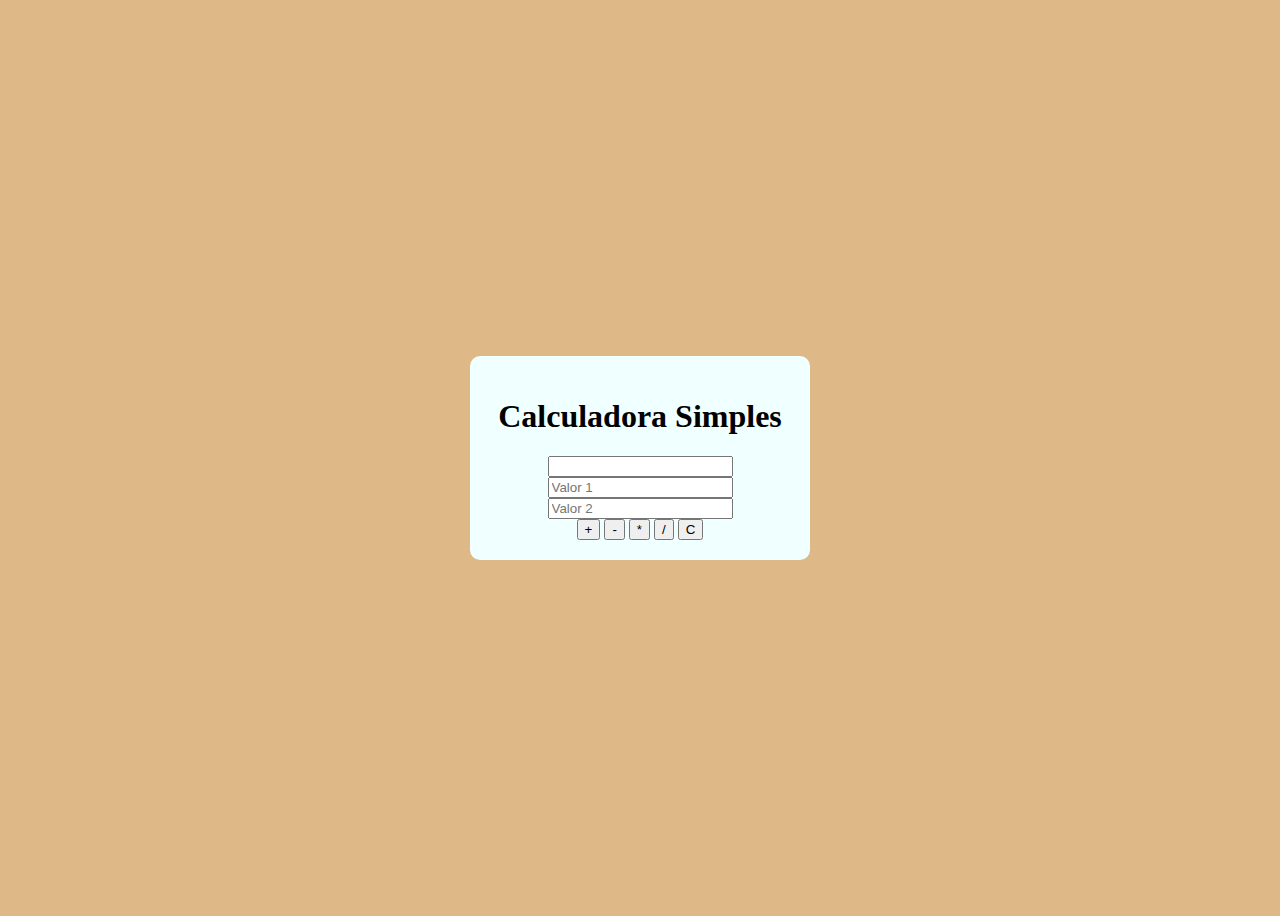
<file: Html css js/atividades/atividade 1/1-Calculo de Media/pratica/index.html>
<!DOCTYPE html>
<html lang="en">
<head>
    <meta charset="UTF-8">
    <meta name="viewport" content="width=device-width, initial-scale=1.0">
    <title>Calculadora Simples</title>
    <style>
     body{
        display: flex;
        justify-content: center;
        align-items: center;
        background-color: burlywood;
        height: 100vh;
        margin: 1;
     }
     .main {
            width: 300px;
            padding: 20px;
            border: 2px;
            border-radius: 10px;
            background-color: azure;
            text-align: center;
        }


    </style>
</head>
<body>
    
    <div class="main">
        <h1>Calculadora   Simples</h1>
        <input type="text" id="resultado" readonly><br>
        <input type="number" id="valor1" placeholder="Valor 1"><br>
        <input type="number" id="valor2" placeholder="Valor 2"><br>
        <button onclick="calcular('+')">+</button>
        <button onclick="calcular('-')">-</button>
        <button onclick="calcular('*')">*</button>
        <button onclick="calcular('/')">/</button>
        <button onclick="document.getElementById('resultado').value = ''; document.getElementById('valor1').value = ''; document.getElementById('valor2').value = '';">C</button>
    </div>
           

<script>
    function calcular(operacao) {
        const valor1 = parseFloat(document.getElementById('valor1').value);
        const valor2 = parseFloat(document.getElementById('valor2').value);
        let resultado;

     

        switch (operacao) {
            case '+': resultado = valor1 + valor2; break;
            case '-': resultado = valor1 - valor2; break;
            case '*': resultado = valor1 * valor2; break;
            case '/':
                if (valor2 === 0) {
                    alert('Divisão por zero não permitida!');
                    return;
                }
                resultado = valor1 / valor2;
                break;
        }

        document.getElementById('resultado').value = resultado;
    }
</script>

    
 
</body>
</html>
</file>
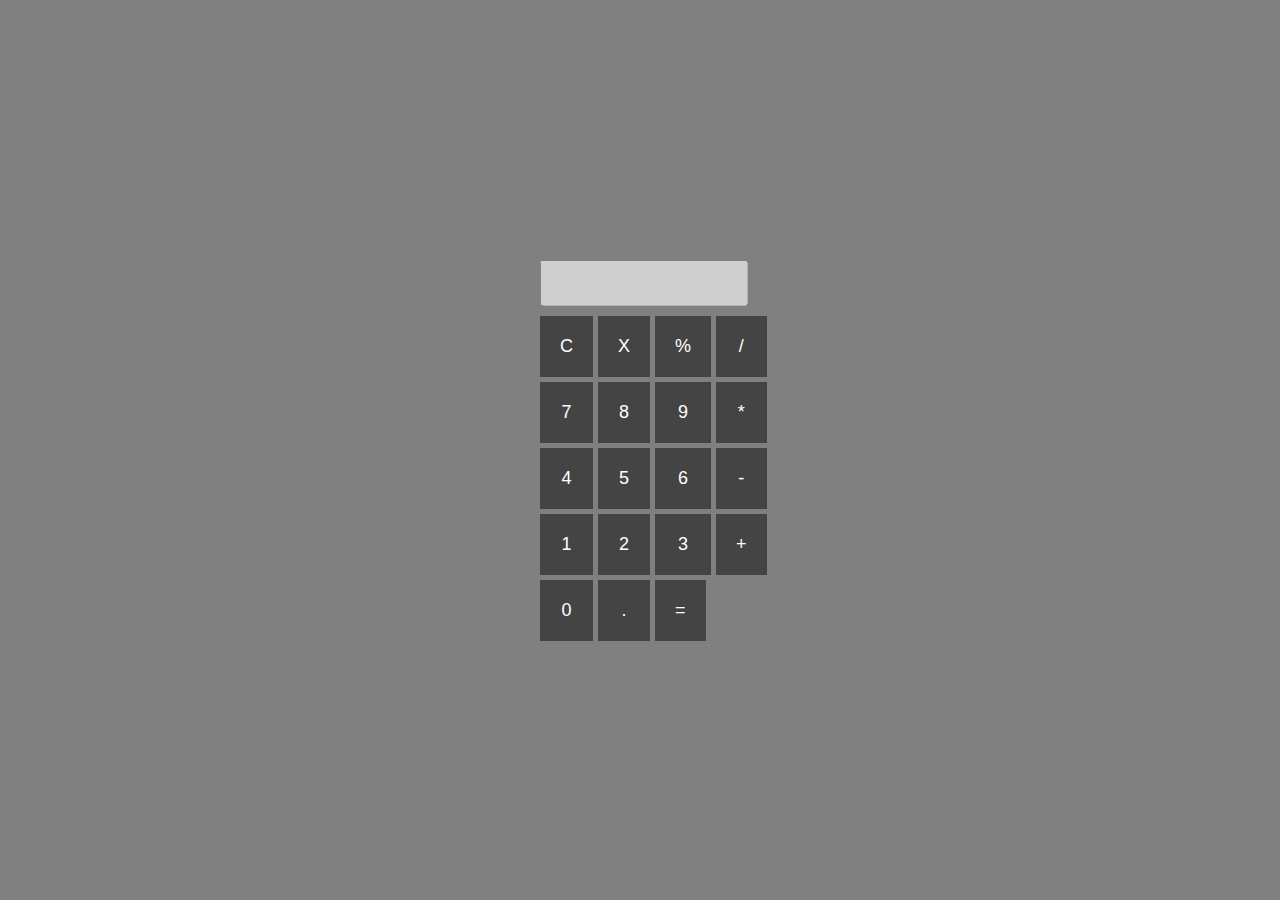
<file: Html css js/atividades/atividade 1/1-Calculo de Media/eventos medias/calculadora.html>
<!DOCTYPE html>
<html lang="pt-br">
<head>
    <meta charset="UTF-8">
    <meta name="viewport" content="width=device-width, initial-scale=1.0">
    <title>Calculadora</title>
    <link rel="stylesheet" href="style.css">

</head>
<body>
    <div class="calculadora">
        <input type="text" id="display" disabled>
        <div class="botoes">
            <button id="clear">C</button>
            <button id="backspace">X</button>
            <button>%</button>
            <button>/</button>

            <button>7</button>
            <button>8</button>
            <button>9</button>
            <button>*</button>

            <button>4</button>
            <button>5</button>
            <button>6</button>
            <button>-</button>

            <button>1</button>
            <button>2</button>
            <button>3</button>
            <button>+</button>
        
            <button id="zero">0</button>
            <button>.</button>
            <div id="total"><button id="total">=</button></div>
        </div>
    </div>
    <script src="script.js"></script>
</body>
</html>
</file>
<file: Html css js/atividades/atividade 1/1-Calculo de Media/eventos medias/style.css>
body {
    display: flex;
    justify-content: center;
    align-items: center;
    height: 100vh;
    margin: 0;
    background-color:gray;
}

div input {
    width: 100px;
}

.calculadora {
    width: 200px;
}

#display {
    width: 100%;
    height: 40px;
    margin-bottom: 10px;
    text-align: right;
    font-size: 20px;
}

.botoes {
    display: grid;
    grid-template-columns: repeat(4, 1fr);
    grid-gap: 5px;
}

button {
    padding: 20px;
    font-size: 18px;
    background-color: #444;
    color: white;
    border: none;
    cursor: pointer;
}

button:hover {
    background-color: #666;
}
</file>
